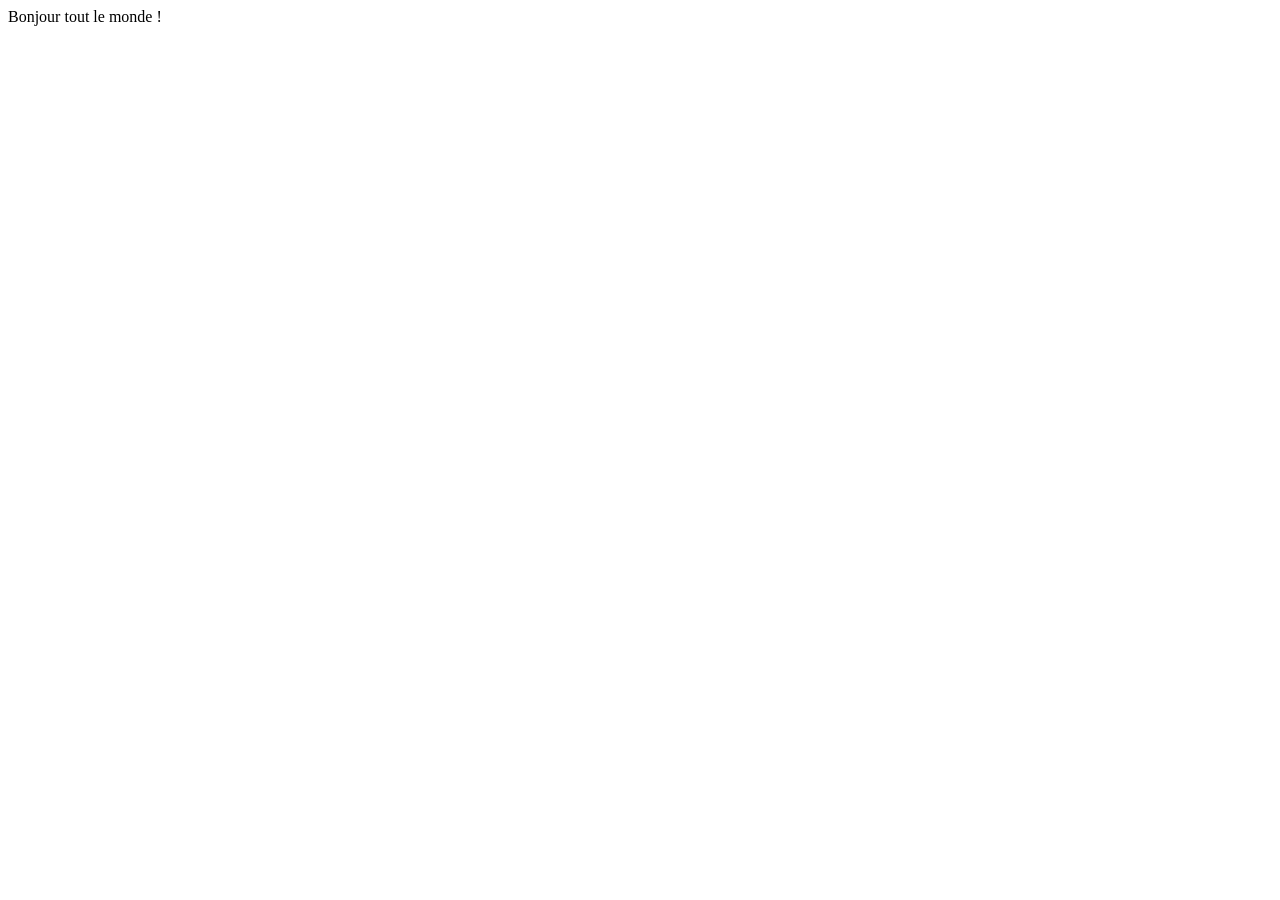
<file: cours/html-css/01-premier-fichier/index.html>
<! DOCTYPE html>

    <html lang="fr">

    <head>
        <meta charset="utf-8">
        <title> Ma première page</title>
    </head>

    <body>
    </body>
    <p>Bonjour tout le monde !</p>
    </body>

    </html>
</file>
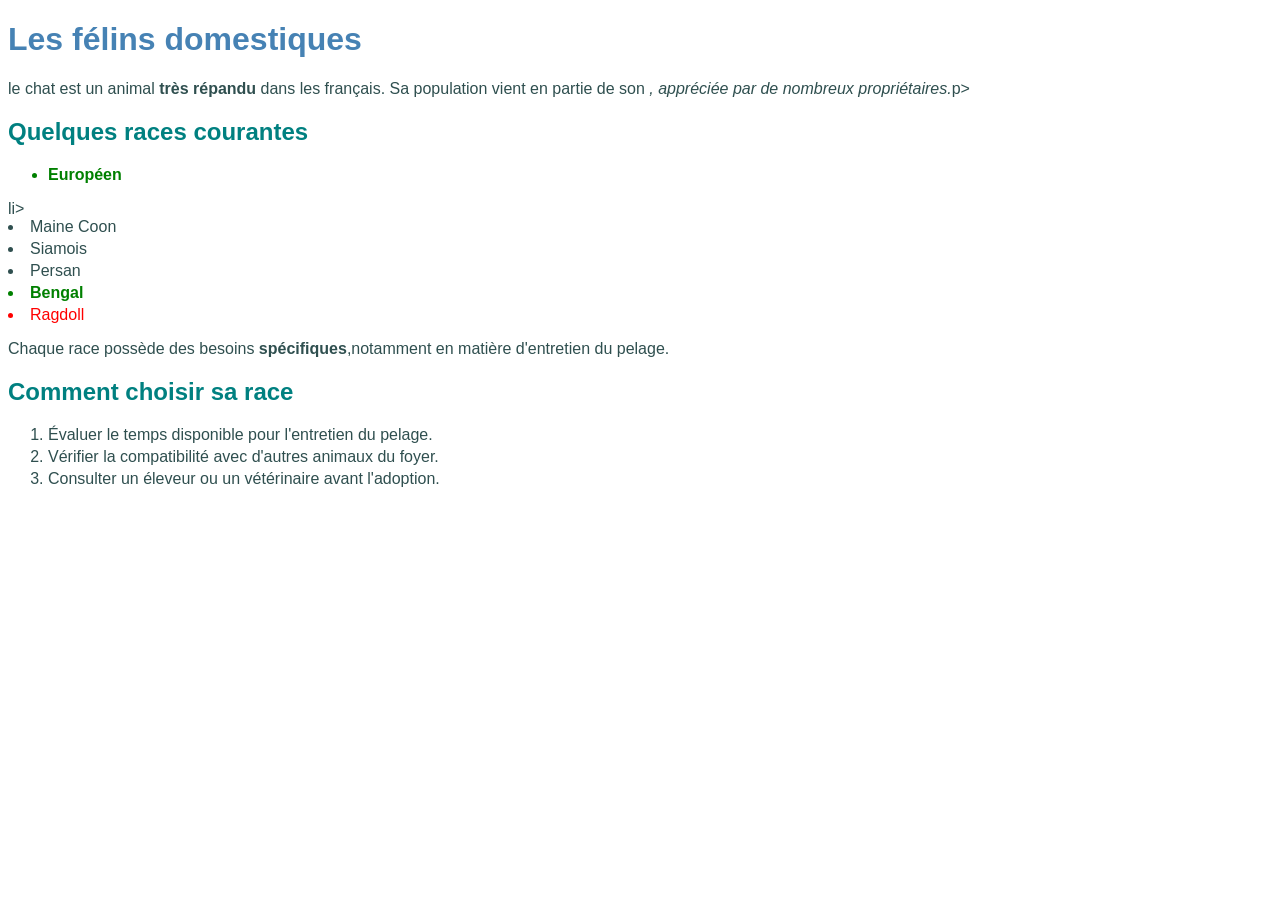
<file: cours/html-css/03-texte-et-css/index.html>
<!DOCTYPE html>
<html lang="fr" <head>
<meta charset="UTF-8">
<title>Texte et CSS</title>
<link rel="stylesheet" href="style.css">
</head>

<body>
    <h1>Les félins domestiques</h1>
    <p> le chat est un animal <strong>très répandu</strong> dans les français. Sa population vient en partie de son
        <em>, appréciée par de nombreux propriétaires.</em>p>
    <h2>Quelques races courantes</h2>
    <ul>
        <li class="recommandee">Européen
    </ul>li>
    <li>Maine Coon</li>
    <li>Siamois</li>
    <li>Persan</li>
    <li class="recommandee">Bengal</li>
    <li class="deconseillee">Ragdoll</li>
    </ul>
    <p>Chaque race possède des besoins <strong>spécifiques</strong>,notamment en matière d'entretien du pelage.</p>
    <h2>Comment choisir sa race</h2>
    <ol>
        <li>Évaluer le temps disponible pour l'entretien du pelage.</li>
        <li>Vérifier la compatibilité avec d'autres animaux du foyer.</li>
        <li>Consulter un éleveur ou un vétérinaire avant l'adoption.</li>
    </ol>

</html>
</file>
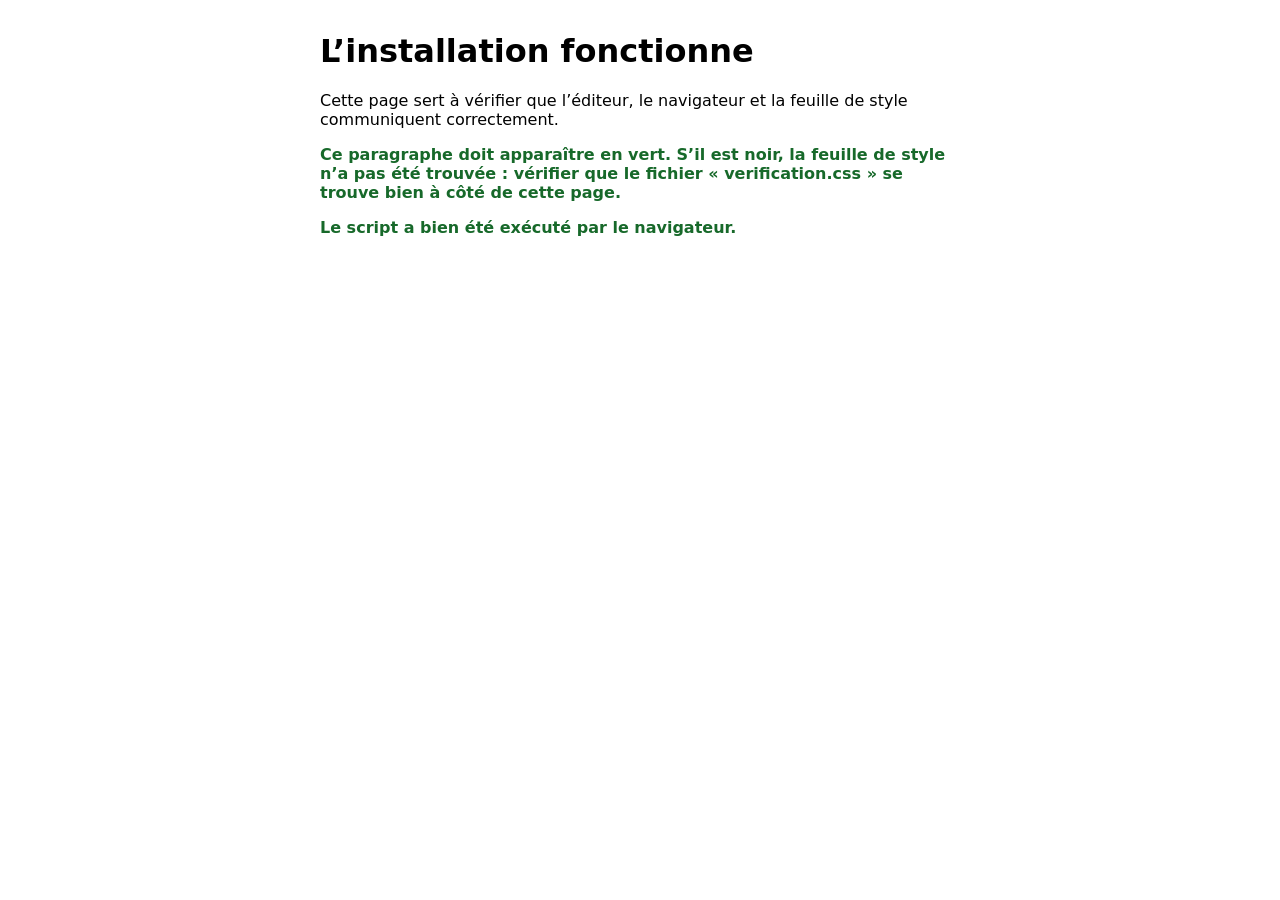
<file: cours/verif/verification.html>
<!DOCTYPE html>
<html lang="fr">
<head>
    <meta charset="UTF-8">
    <title>Vérification de l’éditeur</title>
    <link rel="stylesheet" href="verification.css">
</head>
<body>

    <h1>L’installation fonctionne</h1>

    <p>
        Cette page sert à vérifier que l’éditeur, le navigateur et la
        feuille de style communiquent correctement.
    </p>

    <p class="test">
        Ce paragraphe doit apparaître en vert. S’il est noir, la feuille
        de style n’a pas été trouvée : vérifier que le fichier
        « verification.css » se trouve bien à côté de cette page.
    </p>

    <p id="resultat-script">
        Ce texte doit être remplacé par le script. S’il ne change pas,
        le fichier « verification.js » n’a pas été chargé.
    </p>

    <script src="verification.js"></script>
</body>
</html>
</file>
<file: cours/html-css/03-texte-et-css/style.css>
body {
    font-family: Arial, sans-serif;
    color: darkslategray;
}

h1 {
    color: steelblue;
}

h2 {
    color: teal;
}

li {
    margin-bottom: 4px;
}

.recommandee {
    font-weight: bold;
    color: seagreen;
}

.recommandee {
    color: green;
}

.deconseillee {
    color: red;
}
</file>
<file: cours/verif/verification.css>
/* Feuille de style de vérification. */

body {
    font-family: system-ui, sans-serif;
    max-width: 40rem;
    margin: 2rem auto;
    padding: 0 1rem;
}

.test {
    color: #17692a;
    font-weight: bold;
}
</file>
